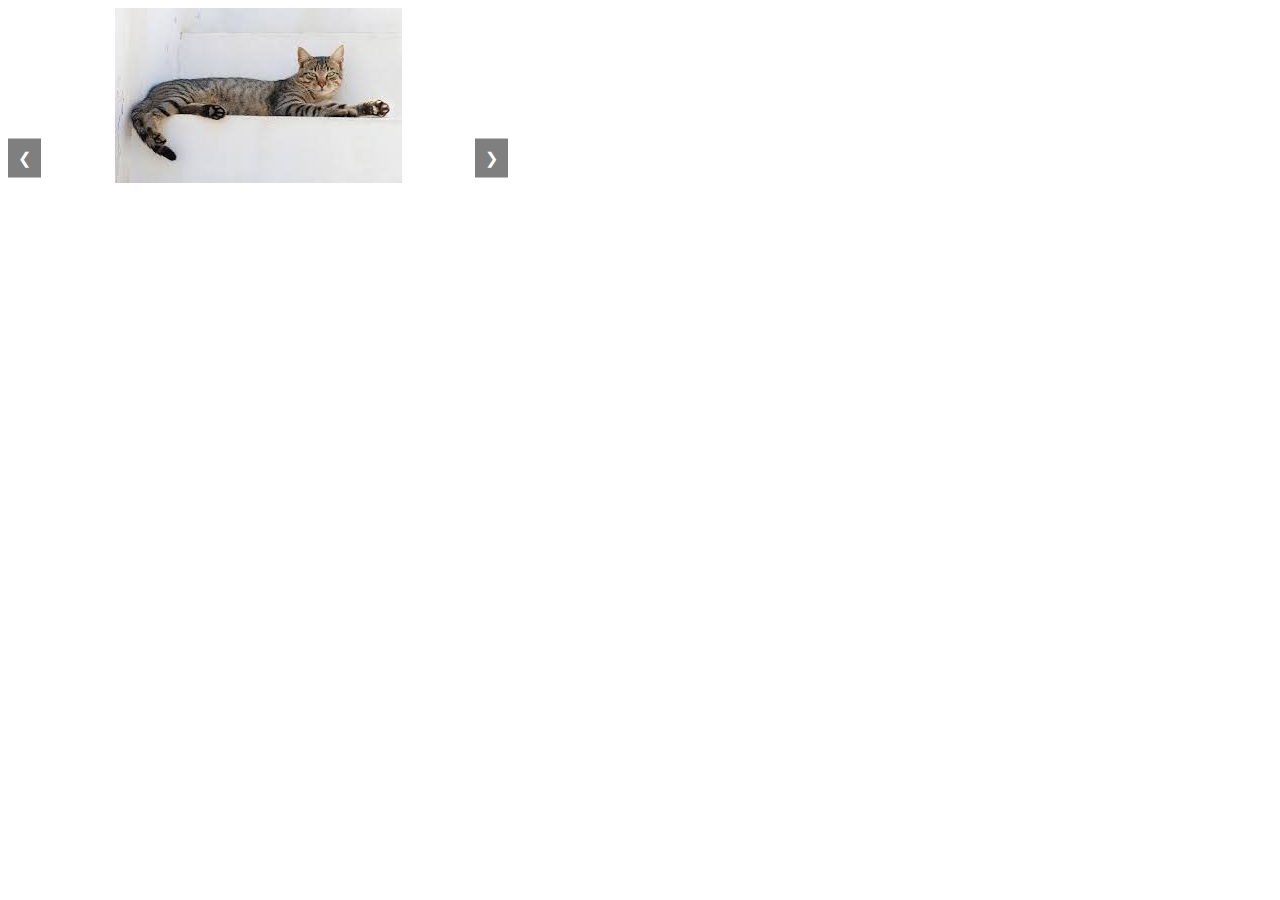
<file: Sliders/index.html>
<!DOCTYPE html>
<html lang="en">
<head>
<meta charset="UTF-8">
<meta name="viewport" content="width=device-width, initial-scale=1.0">
<title>Слайдер</title>
<style>
  .slider {
    overflow: hidden;
    width: 500px; 
    height: 300px; 
    position: relative; 
  }
  .slides {
    display: flex;
    text-align: center;
  }
  .slide {
    flex: 1 0 500px; 
    height: 100%; 
  }
  .controls {
    position: absolute;
    top: 50%;
    transform: translateY(-50%);
    cursor: pointer;
    background-color: rgba(0, 0, 0, 0.5);
    color: white;
    padding: 10px;
    z-index: 1;
  }
  .prev {
    left: 0;
  }
  .next {
    right: 0;
  }
</style>
</head>
<body>

<div class="slider">
  <div class="slides">
    <div class="slide"><img src="cat1.jfif" alt="Slide 1"></div>
    <div class="slide"><img src="cat2.jfif" alt="Slide 2"></div>
    <div class="slide"><img src="cat3.jfif" alt="Slide 3"></div>
  </div>
  <div class="controls prev">&#10094;</div>
  <div class="controls next">&#10095;</div>
</div>

<script>
document.addEventListener('DOMContentLoaded', function() {
  const slides = document.querySelector('.slides');
  const slideWidth = slides.querySelector('.slide').clientWidth;
  let currentSlide = 0;
  

  document.querySelector('.prev').addEventListener('click', function() {
    currentSlide = (currentSlide - 1 + slides.children.length) % slides.children.length;
    goToSlide(currentSlide);
  });

  document.querySelector('.next').addEventListener('click', function() {
    currentSlide = (currentSlide + 1) % slides.children.length;
    goToSlide(currentSlide);
  });

  function goToSlide(index) {
    slides.style.transform = `translateX(-${index * slideWidth}px)`;
  }
});
</script>

</body>
</html>
</file>
